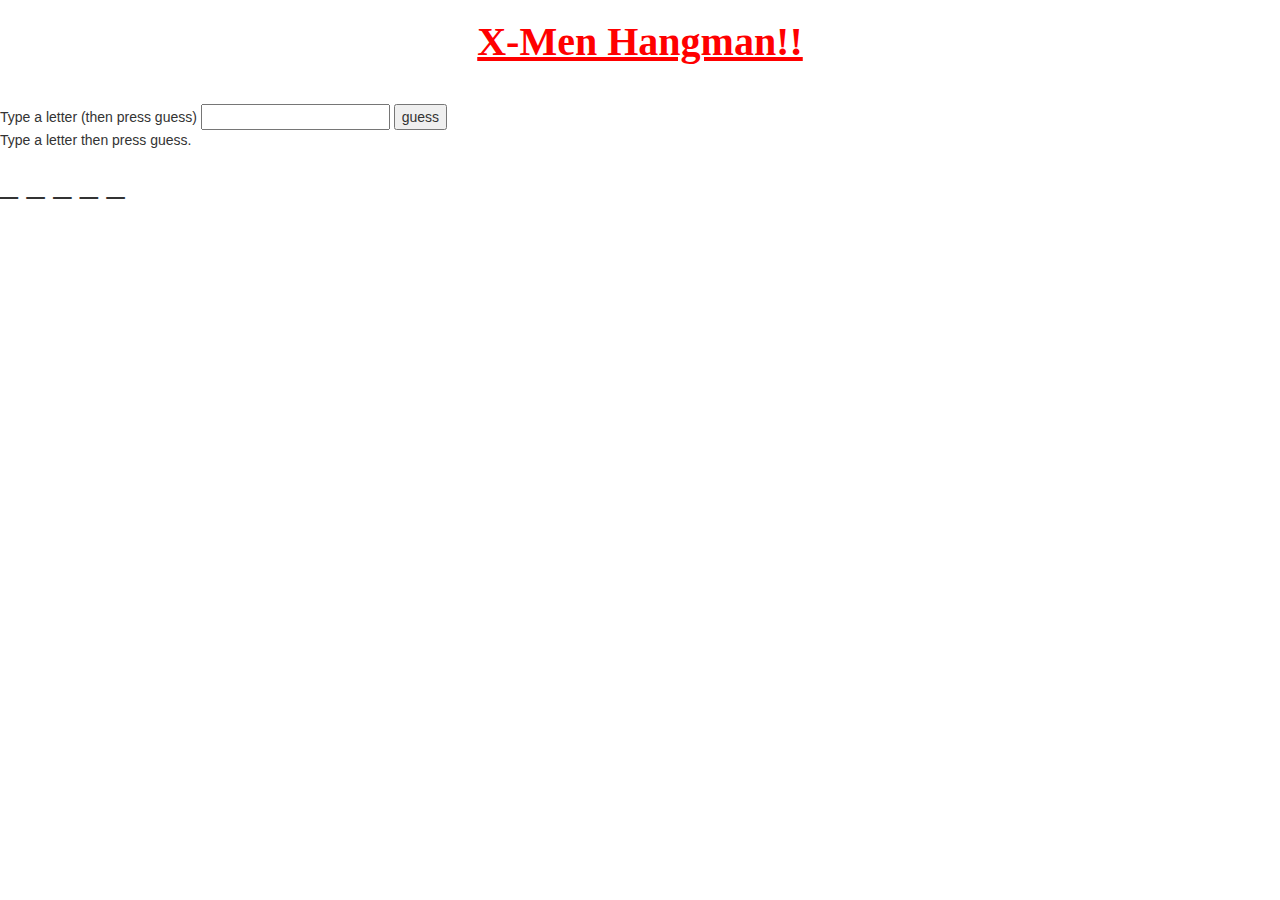
<file: index.html>
<!DOCTYPE html>
<html>
<head>
  <title>X-Men Hangman !</title>
  <link href="https://maxcdn.bootstrapcdn.com/bootstrap/3.3.7/css/bootstrap.min.css" rel="stylesheet" integrity="sha384-BVYiiSIFeK1dGmJRAkycuHAHRg32OmUcww7on3RYdg4Va+PmSTsz/K68vbdEjh4u" crossorigin="anonymous">
  <link rel="stylesheet" type="text/css" href="https://bootswatch.com/cyborg/bootstrap.css">
  <link rel="stylesheet" type="text/css" href="assets/css/style.css">

</head>
<body>
      <h1>X-Men Hangman!!</h1>
Type a letter (then press guess)
<input id="guess" type="text">
<input type="button" value="guess" onClick="guessOne()"/>

<p id="message">&nbsp;</p>
<p>
<font size="+3"><span id="answer">puzzle loading..</span></font>
</p>
<p id="myLives"></p>

<script>

var WORDS = [
   "wolverine",
   "cyclops",
   "jubilee",
   "storm",
   "beast",
   "morph",
   "rogue"
];

// word stores the word we want the player to guess
var word="";
// answerArray stores the answer board (starting with all _ and gradually filled in)
var answerArray = [];


// document.onkeyup = function(){
//   alert("Guess an X-Men character.")
// }   this code alerts every time a keys is pressed instead of how i want it too, which is just in the beginning to start the game. 

function init(){
  // Pick a random word
  word = WORDS[Math.floor(Math.random() * WORDS.length)];
  // Set up the answer array
  answerArray = [];
  for (var i = 0; i < word.length; i++) {
    answerArray[i] = "_";
  }
  document.getElementById("answer").innerHTML= answerArray.join(" ");
  document.getElementById("message").innerHTML= "Type a letter then press guess."
}
init();

function guessOne() {
    // Get a guess from the player
    var guess = document.getElementById("guess").value;
    var showThisMessage = "";

  if (guess.length !== 1) {
      showThisMessage ="Please enter only a single letter";
  }

   else {

        // Update the game with the guess
        var i=0; // an indexer into the array 
        for (i = 0; i < word.length; i++) {
            if (word[i] === guess) {
                answerArray[i] = guess;
                showThisMessage = "YES! "+guess+" is in the answer";
            }
        }

        // Update the game for remaining unknowns
        var remaining_letters = answerArray.length;
        // recount the remaining letters
        for (i = 0; i < answerArray.length; i++) {
            if (answerArray[i] !== '_') {
                remaining_letters -= 1;
            }
        }

        // if no remaining letters, hurray, you won
        if (remaining_letters == 0) {
            showThisMessage = "YES! You guessed the word";
        }

        // (otherwise) if we have no message, wrong guess 
        if (showThisMessage === "") {
            showThisMessage = "Sorry, no "+guess;
        }

      

        // Update the puzzle
        document.getElementById("answer").innerHTML = answerArray.join(" ");

        // Lend a hand by clearing out their last guess
        document.getElementById("guess").value = "";
  }
  document.getElementById("message").innerHTML = showThisMessage;
}

function livesleft(){

      var lives;
var showLives = document.getElementById("myLives");

      for (lives = 10; lives >= 0 ; lives --){
        showLives.innerHTML = "You have " + lives + "lives left."




      }

}


</script>

</body>
</html>
</file>
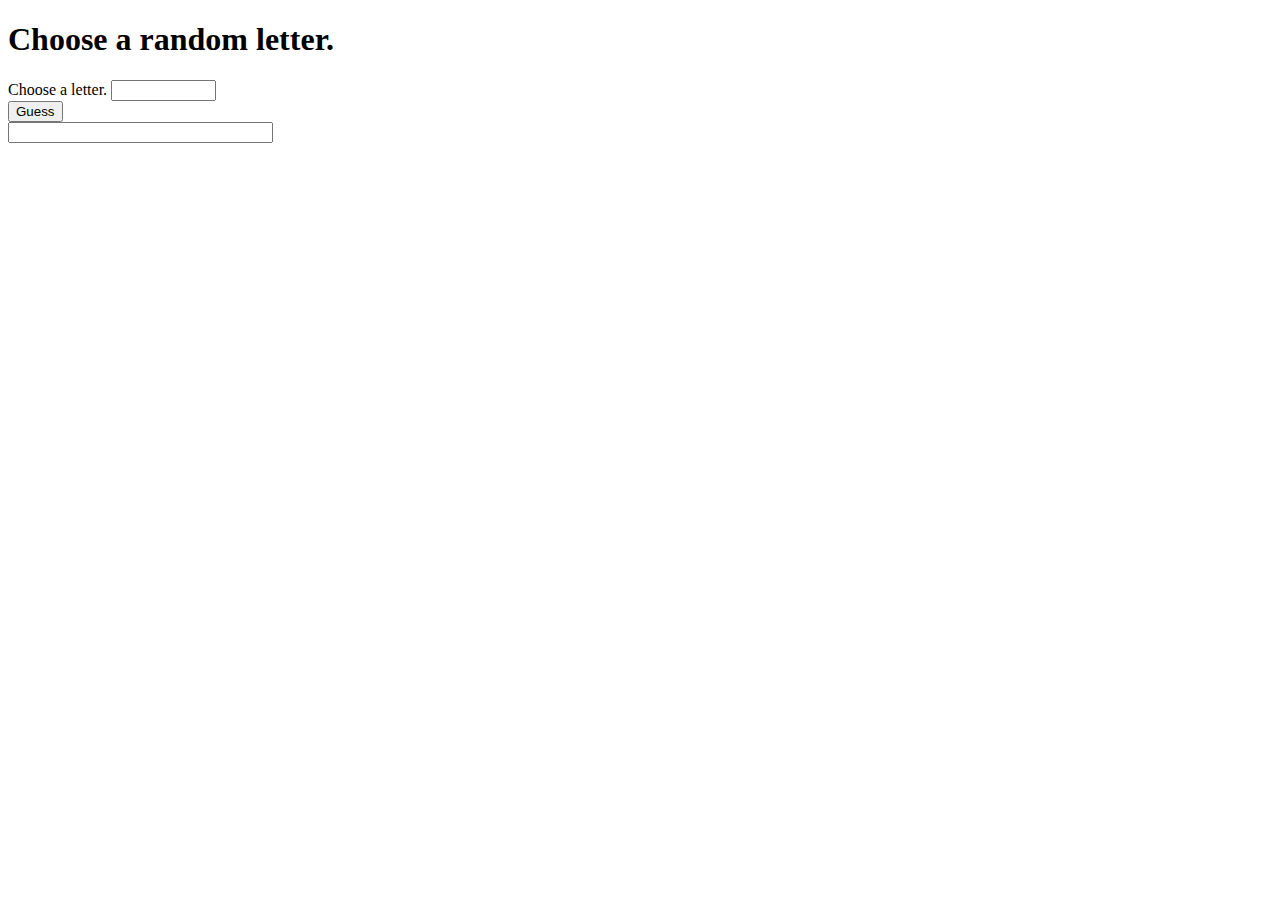
<file: index2.html>
<!DOCTYPE html>
<html>
<head>
	<title>Random Letter Choosing Game</title>
</head>
<body>

	<h1>Choose a random letter. </h1>
	<form>
		Choose a letter.
		<input id="guess" type="text" size="10" /> <br>
		<input type="button" value="Guess" onclick="checkguess()" /> <br>
		<input id="output" type="text" size="30" /> <br>



	<script>
	var theLetter = ["a", "A", "b", "B", "c", "C", "d", "D", "e", "E", "f", "F", "g", "G", "h", "H", "i", "I", 
	"j", "J", "k", "K", "m", "M", "n", "N", "o", "O", "p", "P", "q", "Q", "r" , "R", "s", "S", "t", "T", "u", "U", 
	"v", "V", "w", "W", "x", "X", "Y", "y", "z", "Z"]; 	
	var guesstheLetter = Math.floor(Math.random()*52); 
	var correctLetter = theLetter[guesstheLetter]; 
console.log(correctLetter);	 //needs to be user input. 
	function checkguess(){

		// access the contents of this guess input field. 
		
		var output = document.getElementById('output');



		if (guess === correctLetter) {
			//alert("You guessed correctly!");
			var guess = document.getElementById('guess');
			output.value = "You guessed the letter correctly.";

		}
		else{
			//alert("You didn't guess right."); 
			output.value = "You didn't guess right.";
		}
		

	}




	</script>

	</form>
</body>
</html>
</file>
<file: assets/css/style.css>
h1{

	font-size: 40px;
	font-weight: bold;
	color: red;
	margin-bottom: 40px;
	text-align: center;
	text-decoration: underline;
	font-family: "Brush Script MT", cursive;
}
</file>
